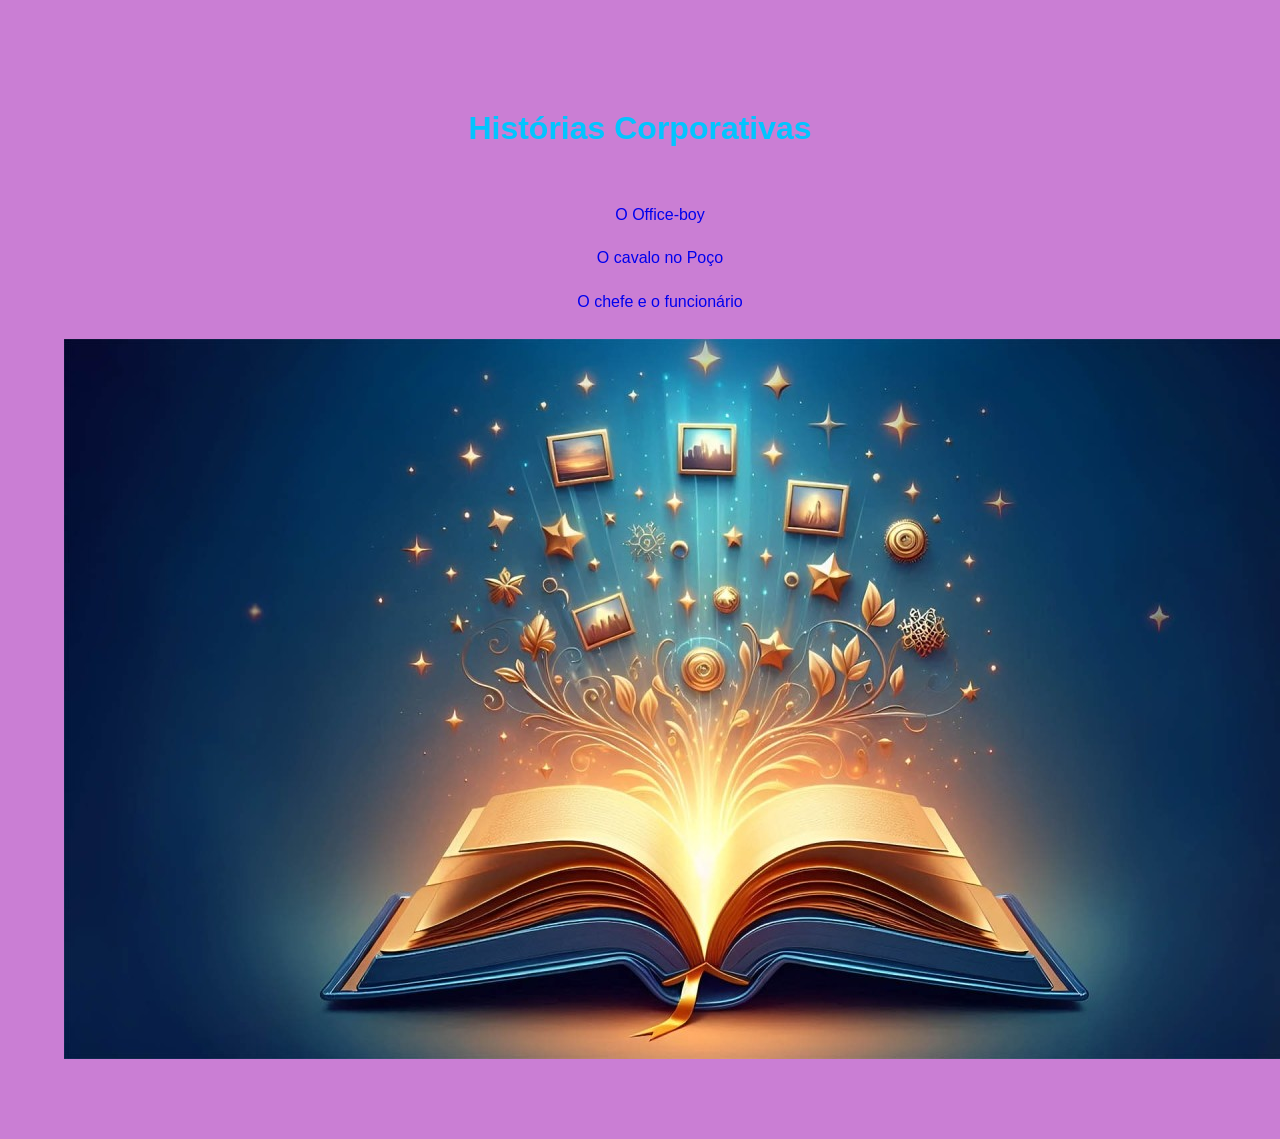
<file: index.html>
<!DOCTYPE html>
<html lang="pr-br">

<head>
  <meta charset="UTF-8">
  <meta name="viewport" content="width=device-width, initial-scale=1.0">
  <title>Histórias Corporativas</title>
  <!-- <link rel="stylesheet" href="style.css"> -->
  <style>
    body {
      background-color: rgb(202, 126, 212);
      line-height: 2.7;
      font-family: sans-serif;
      text-align: center;
      margin: 2em;
      padding: 2em;
      color: rgb(17, 238, 201);
    }

    ul {
      list-style-type: none;
    }

    a {
      text-decoration: none;
    }

    h1 {
      color: rgb(2, 196, 255);
    }

    p {
      color: #15f0e5;
    }
  </style>
</head>

<body>
  <h1>Histórias Corporativas</h1>
  <ul>
    <li> <a href="officeboy.html"> O Office-boy</a> </li>
    <li> <a href="cavalonopoco.html">O cavalo no Poço</a></li>
    <li> <a href="chefeeofuncionario.html">O chefe e o funcionário</a> </li>
  </ul>

  <img src="home.jpeg" alt="">
</body>

</html>
</file>
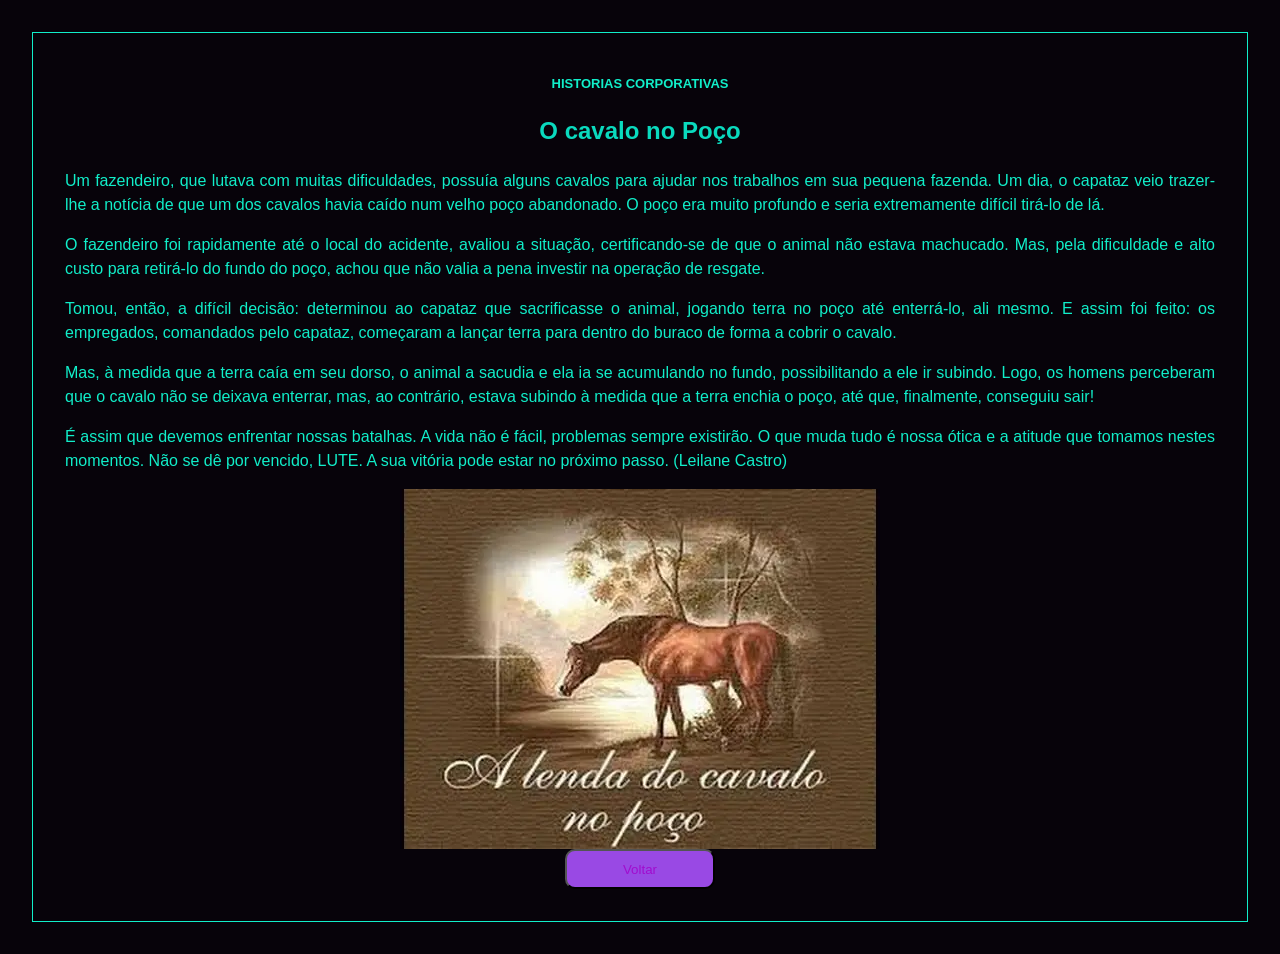
<file: cavalonopoco.html>
<!DOCTYPE html>
<html lang="pt-br">

<head>
    <meta charset="UTF-8">
    <meta name="viewport" content="width=device-width, initial-scale=1.0">
    <title>História 2</title>
    <link rel="stylesheet" href="style.css">
    <style></style>
</head>

<body>
    <header>
        <h1> HISTORIAS CORPORATIVAS</h1>
    </header>
    <h2>O cavalo no Poço</h2>
    <p>Um fazendeiro, que lutava com muitas dificuldades, possuía alguns cavalos para ajudar nos trabalhos em sua
        pequena fazenda. Um dia, o capataz veio trazer-lhe a notícia de que um dos cavalos havia caído num velho poço
        abandonado. O poço era muito profundo e seria extremamente difícil tirá-lo de lá.</p>
    <p>O fazendeiro foi rapidamente até o local do acidente, avaliou a situação, certificando-se de que o animal não
        estava machucado. Mas, pela dificuldade e alto custo para retirá-lo do fundo do poço, achou que não valia a pena
        investir na operação de resgate.</p>
    <p>Tomou, então, a difícil decisão: determinou ao capataz que sacrificasse o animal, jogando terra no poço até
        enterrá-lo, ali mesmo. E assim foi feito: os empregados, comandados pelo capataz, começaram a lançar terra para
        dentro do buraco de forma a cobrir o cavalo.</p>
    <p>Mas, à medida que a terra caía em seu dorso, o animal a sacudia e ela ia se acumulando no fundo, possibilitando a
        ele ir subindo. Logo, os homens perceberam que o cavalo não se deixava enterrar, mas, ao contrário, estava
        subindo à medida que a terra enchia o poço, até que, finalmente, conseguiu sair!</p>
    <p>É assim que devemos enfrentar nossas batalhas. A vida não é fácil, problemas sempre existirão. O que muda tudo é
        nossa ótica e a atitude que tomamos nestes momentos. Não se dê por vencido, LUTE. A sua vitória pode estar no
        próximo passo. (Leilane Castro)</p>
    <img src="cavalo.webp" alt="Imagem relacionada">
    <button> <a href="index.html"> Voltar </a> </button>
</body>

</html>
</file>
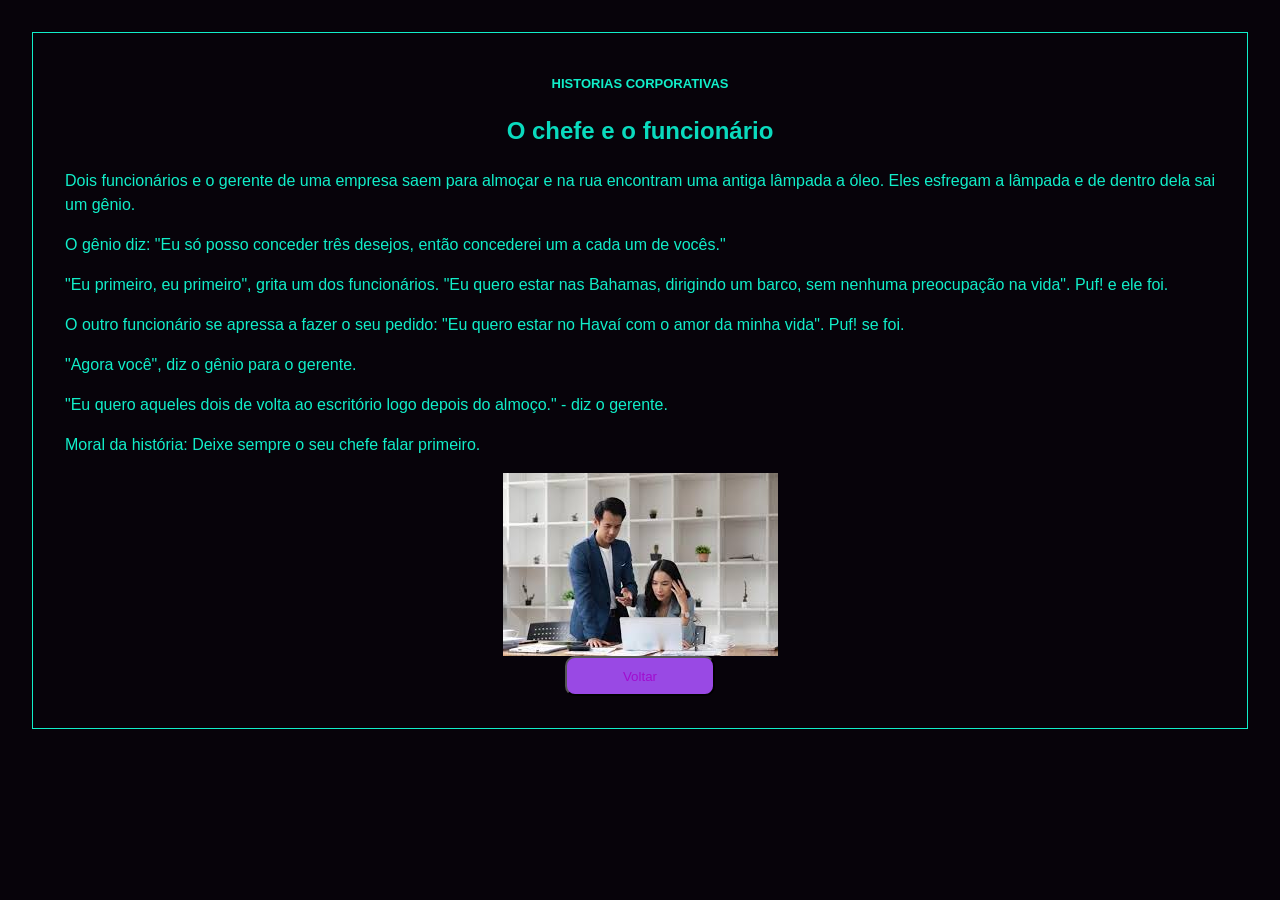
<file: chefeeofuncionario.html>
<!DOCTYPE html>
<html lang="pt-br">

<head>
    <meta charset="UTF-8">
    <meta name="viewport" content="width=device-width, initial-scale=1.0">
    <title>História 3</title>
     <link rel="stylesheet" href="style.css">
    <style></style>
</head>

<body>
    <header>
        <h1> HISTORIAS CORPORATIVAS</h1>
    </header>
    <h2>O chefe e o funcionário</h2>
    <p>Dois funcionários e o gerente de uma empresa saem para almoçar e na rua encontram uma antiga lâmpada a óleo. Eles
        esfregam a lâmpada e de dentro dela sai um gênio.</p>
    <p>O gênio diz: "Eu só posso conceder três desejos, então concederei um a cada um de vocês."</p>
    <p>"Eu primeiro, eu primeiro", grita um dos funcionários. "Eu quero estar nas Bahamas, dirigindo um barco, sem
        nenhuma preocupação na vida". Puf! e ele foi.</p>
    <p>O outro funcionário se apressa a fazer o seu pedido: "Eu quero estar no Havaí com o amor da minha vida". Puf! se
        foi.</p>
    <p>"Agora você", diz o gênio para o gerente.</p>
    <p>"Eu quero aqueles dois de volta ao escritório logo depois do almoço." - diz o gerente.</p>
    <p>Moral da história: Deixe sempre o seu chefe falar primeiro.</p>
    <img src="chefe.jpeg" alt="Imagem do chefe e funcionário">
    <button> <a href="index.html"> Voltar </a> </button>
</body>

</html>
</file>
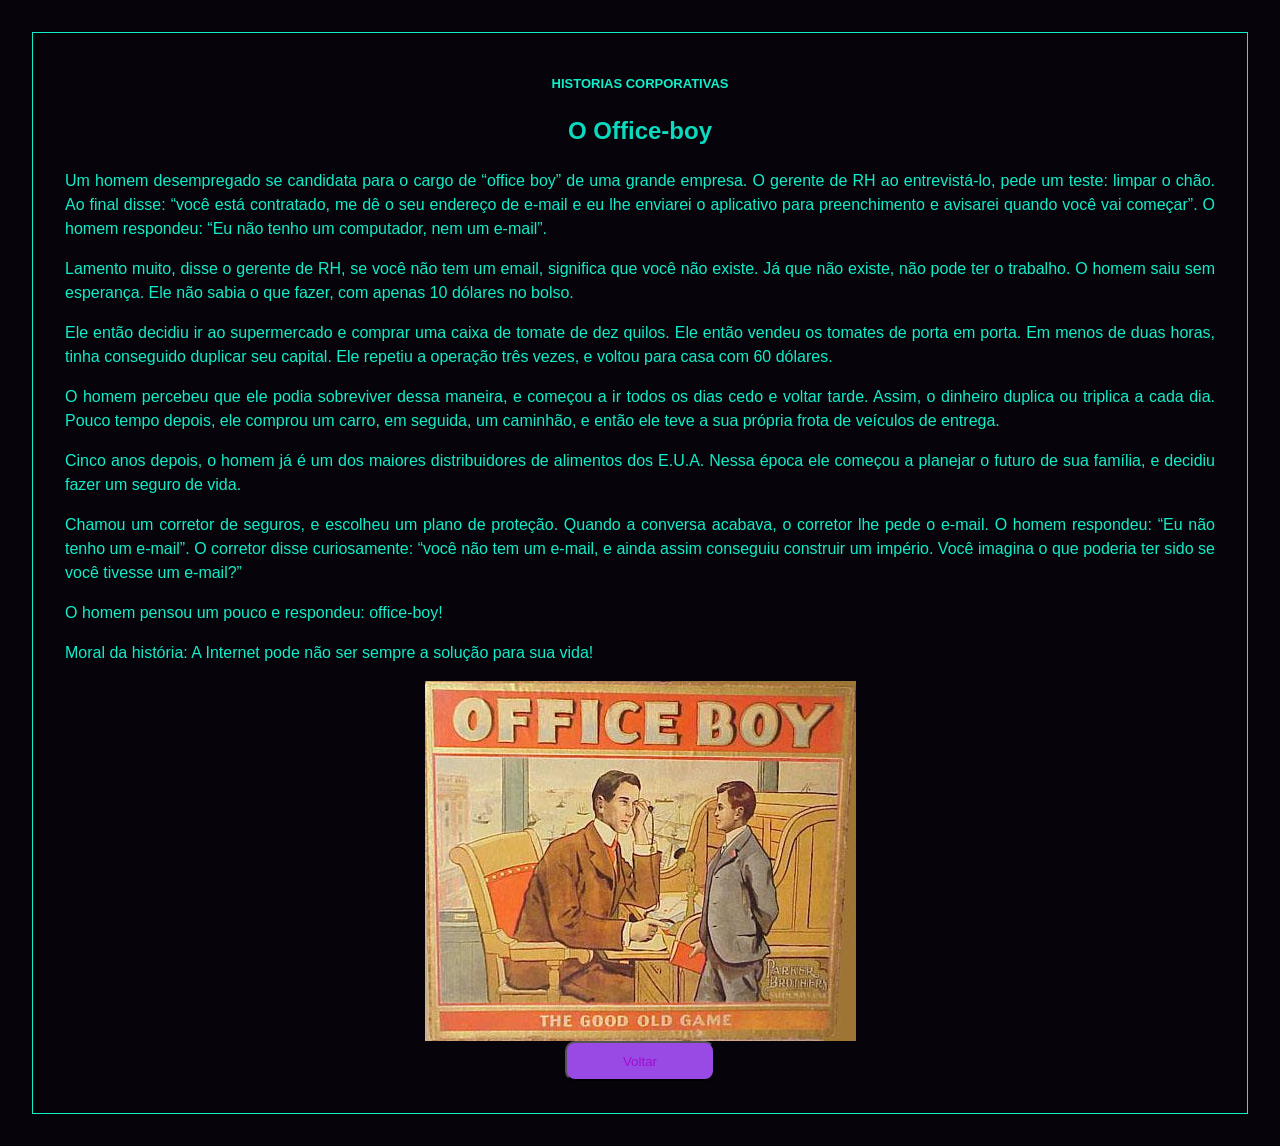
<file: officeboy.html>
<!DOCTYPE html>
<html lang="pt-br">

<head>
    <meta charset="UTF-8">
    <meta name="viewport" content="width=device-width, initial-scale=1.0">
    <title>História 1</title>
    <link rel="stylesheet" href="style.css">
    <style></style>

</head>

<body>
    <header>
        <h1> HISTORIAS CORPORATIVAS</h1>
    </header>
    <h2>O Office-boy</h2>
    <p>Um homem desempregado se candidata para o cargo de “office boy” de uma grande empresa. O gerente de RH ao
        entrevistá-lo, pede um teste: limpar o chão. Ao final disse: “você está contratado, me dê o seu endereço de
        e-mail e eu lhe enviarei o aplicativo para preenchimento e avisarei quando você vai começar”. O homem respondeu:
        “Eu não tenho um computador, nem um e-mail”.
    </p>
    <p>Lamento muito, disse o gerente de RH, se você não tem um email, significa que você não existe. Já que não existe,
        não pode ter o trabalho. O homem saiu sem esperança. Ele não sabia o que fazer, com apenas 10 dólares no bolso.
    </p>
    <p>Ele então decidiu ir ao supermercado e comprar uma caixa de tomate de dez quilos. Ele então vendeu os tomates de
        porta em porta. Em menos de duas horas, tinha conseguido duplicar seu capital. Ele repetiu a operação três
        vezes, e voltou para casa com 60 dólares.
    </p>
    <p>O homem percebeu que ele podia sobreviver dessa maneira, e começou a ir todos os dias cedo e voltar tarde. Assim,
        o dinheiro duplica ou triplica a cada dia. Pouco tempo depois, ele comprou um carro, em seguida, um caminhão, e
        então ele teve a sua própria frota de veículos de entrega.
    </p>
    <p>Cinco anos depois, o homem já é um dos maiores distribuidores de alimentos dos E.U.A. Nessa época ele começou a
        planejar o futuro de sua família, e decidiu fazer um seguro de vida.</p>
    <p>Chamou um corretor de seguros, e escolheu um plano de proteção. Quando a conversa acabava, o corretor lhe pede o
        e-mail. O homem respondeu: “Eu não tenho um e-mail”. O corretor disse curiosamente: “você não tem um e-mail, e
        ainda assim conseguiu construir um império. Você imagina o que poderia ter sido se você tivesse um e-mail?”
    </p>
    <p>O homem pensou um pouco e respondeu: office-boy!</p>
    <p>Moral da história: A Internet pode não ser sempre a solução para sua vida!</p>
    <img src="off.jpg" alt="Imagem relacionada ao office-boy">

    <button> <a href="index.html"> Voltar </a> </button>
</body>

</html>
</file>
<file: style.css>
body{
    background-color: rgb(7, 3, 10);
    line-height: 1.5;
    font-family: sans-serif;
    text-align: justify;
    margin: 2em;
    padding: 2em;
    color: rgb(17, 238, 201);
    border: solid 1px;
}

h1{
    text-align: center;
    font-size: 13px;
}
h2{
    text-align: center;
    color: rgb(10, 218, 190);
}

button{
    width: 150px;
    height: 40px;
    border-radius: 10px;
    background-color: rgb(153, 73, 228);

    display: block;
    margin: auto;
}

button a{
    font-family: Verdana, Geneva, Tahoma, sans-serif;
    color: rgb(161, 13, 206);
    text-decoration: none;
}


img{ 
    display: block;
    margin: auto;
    width: 50%px;
}

header{
    pa
}
</file>
